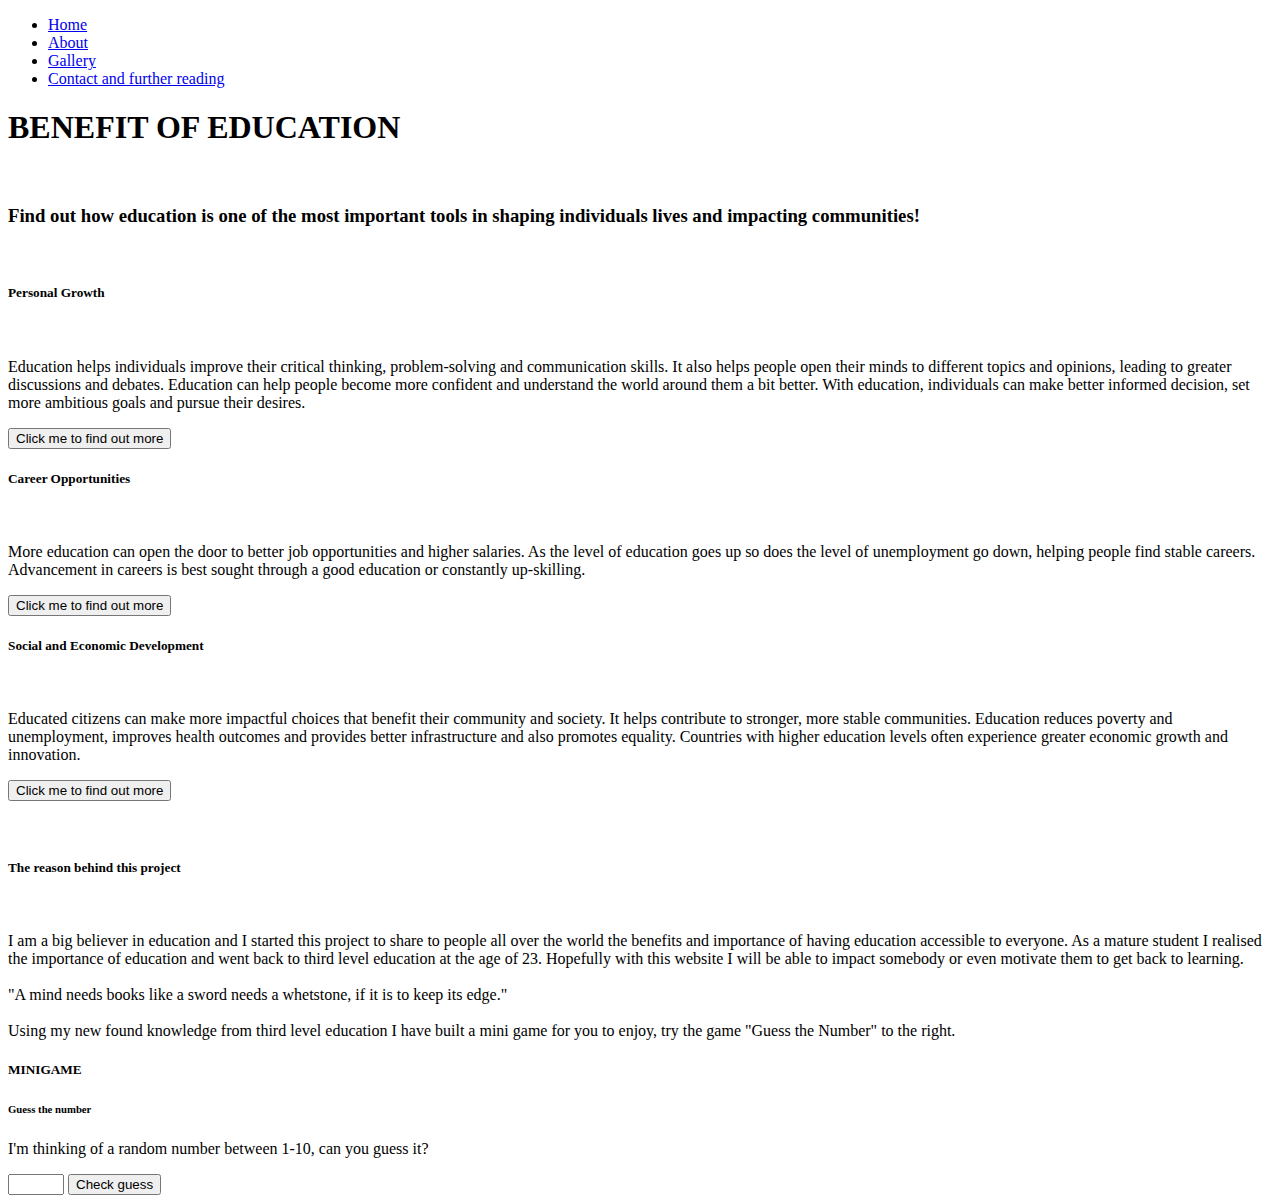
<file: index.html>
<!DOCTYPE html>
<html lang="en">
	<head>

		<meta charset="utf-8">
		<meta name="viewport" content="width=device-width, initial-scale=1">
		<title> BENEFIT OF EDUCATION</title>
		<!--link to bootstrap -->
		<link href="https://cdn.jsdelivr.net/npm/bootstrap@5.3.7/dist/css/bootstrap.min.css" rel="stylesheet" integrity="sha384-LN+7fdVzj6u52u30Kp6M/trliBMCMKTyK833zpbD+pXdCLuTusPj697FH4R/5mcr" crossorigin="anonymous">		

		<!-- link your style sheet underneath the bootstrap-->
		<link rel="stylesheet" href="myStyle.css">
		<!--this is to link it to the css stylesheet-->
	</head>
	<body>
	<!-- this is to create a navigation bar at the top of the page -->
		<ul class="nav">
		  <li class="nav-item">
			<a class="nav-link active" aria-current="page" href="index.html">Home</a>
		  </li>
		  <li class="nav-item">
			<a class="nav-link" href="about.html">About</a>
		  </li>
		  <li class="nav-item">
			<a class="nav-link" href="gallery.html">Gallery</a>
		  </li>
		  <li class="nav-item">
			<a class="nav-link" href="contact.html">Contact and further reading</a>
		  </li>
		</ul>
		
	<!-- this is to create a header that stretches across the page-->
		<div class="container-fluid text-center">
			<h1>BENEFIT OF EDUCATION</h1>
			<br>
			<h3>Find out how education is one of the most important tools in shaping individuals lives and impacting communities!</h3>
		</div>
		
		<br>		
		
		<!-- this is to create a section of 3 blocks in the grid system-->
		<div class="container text-center">
			<div class="row">
				<div class="col-sm-4">
					<h5>Personal Growth</h5>
					<br>

					<p id="text1">Education helps individuals improve their critical thinking, problem-solving and communication skills. It also helps people open their minds to different topics and opinions, leading to greater discussions and debates. Education can help people become more confident and understand the world around them a bit better. With education, individuals can make better informed decision, set more ambitious goals and pursue their desires.</p>
					<!-- this is button is to manipulate the DOM -->
					<input type='button' value='Click me to find out more' onclick="stat1()" />

				</div>
				<div class="col-sm-4">
					<h5>Career Opportunities</h5>
					<br>

					<p id="text2">More education can open the door to better job opportunities and higher salaries. As the level of education goes up so does the level of unemployment go down, helping people find stable careers. Advancement in careers is best sought through a good education or constantly up-skilling.</p>
					<!-- this is button is to manipulate the DOM -->			
					<input type='button' value='Click me to find out more' onclick="stat2()" />
				</div>
				<div class="col-sm-4">
					<h5>Social and Economic Development</h5>
					<br>
					<p id="text3">Educated citizens can make more impactful choices that benefit their community and society. It helps contribute to stronger, more stable communities. Education reduces poverty and unemployment, improves health outcomes and provides better infrastructure and also promotes equality. Countries with higher education levels often experience greater economic growth and innovation.</p>
					<!-- this is button is to manipulate the DOM -->				
					<input type='button' value='Click me to find out more' onclick="stat3()" />				
				</div>
			</div>
		</div>
		

		
		
		<!-- this is to create a section of 2 blocks in the grid system-->

		<div class="container text-center">
		<br>
		<br>
			<div class="row">
				<div class="col-sm-6">
					<h5>The reason behind this project</h5>
					<br>
					<p> I am a big believer in education and I started this project to share to people all over the world the benefits and importance of having education accessible to everyone. As a mature student I realised the importance of education and went back to third level education at the age of 23. Hopefully with this website I will be able to impact somebody or even motivate them to get back to learning. <br><br> "A mind needs books like a sword needs a whetstone, if it is to keep its edge." <br><br> Using my new found knowledge from third level education I have built a mini game for you to enjoy, try the game "Guess the Number" to the right. </p>

				
				</div>
				<div class="col-sm-6">
					<h5>MINIGAME</h5>
					<h6>Guess the number</h6>
					<p> I'm thinking of a random number between 1-10, can you guess it?</p>
					<!-- this is for the mini game, the user inputs a number and then when they hit the button it submits it to the function, returning if the answer is correct or not -->
					<input type="number" id="guess" min="1" max="10">
					<button onclick ="checkGuess()">Check guess</button>
					
				
				</div>
			</div>
		</div>

		
	
	
	
	
	<!--last thing before closing the body tag-->
		<script src="https://cdn.jsdelivr.net/npm/bootstrap@5.3.7/dist/js/bootstrap.bundle.min.js" integrity="sha384-ndDqU0Gzau9qJ1lfW4pNLlhNTkCfHzAVBReH9diLvGRem5+R9g2FzA8ZGN954O5Q" crossorigin="anonymous"></script>
		<!-- link to external js file-->
		<script type="text/javascript" src="external.js"></script>
	</body>
</html>
</file>
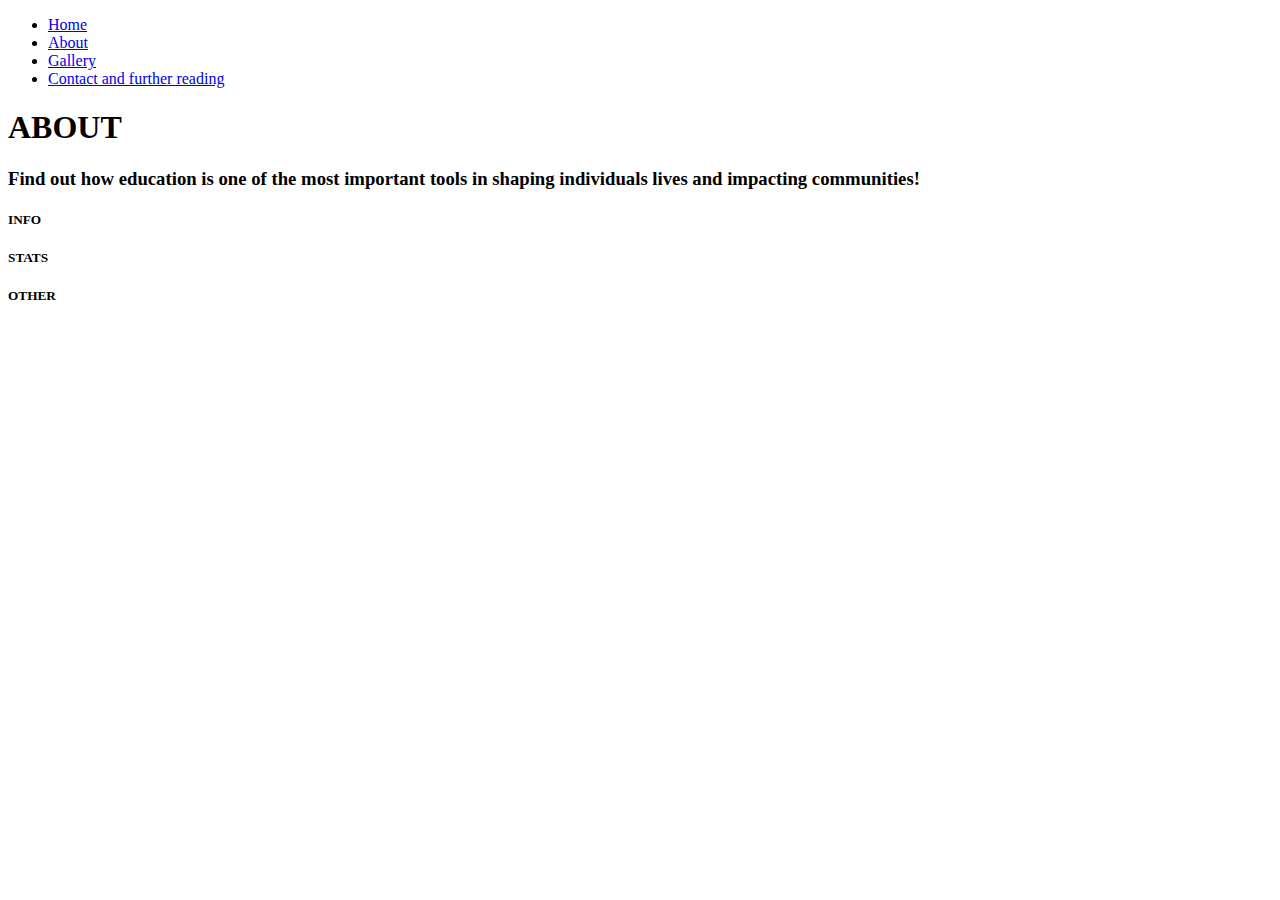
<file: about.html>
<!DOCTYPE html>
<html lang="en">
	<head>
	
		<meta charset="utf-8">
		<meta name="viewport" content="width=device-width, initial-scale=1">
		<title>ABOUT</title>
		<link href="https://cdn.jsdelivr.net/npm/bootstrap@5.3.7/dist/css/bootstrap.min.css" rel="stylesheet" integrity="sha384-LN+7fdVzj6u52u30Kp6M/trliBMCMKTyK833zpbD+pXdCLuTusPj697FH4R/5mcr" crossorigin="anonymous">				
		<!-- link your style sheet underneath the bootstrap-->
		<link rel="stylesheet" href="myStyle.css">
		<!--this is to link it to the css stylesheet-->

	</head>
	<body>
	
		<ul class="nav">
		  <li class="nav-item">
			<a class="nav-link" href="index.html">Home</a>
		  </li>
		  <li class="nav-item">
			<a class="nav-link active" aria-current="page" href="about.html">About</a>
		  </li>
		  <li class="nav-item">
			<a class="nav-link" href="gallery.html">Gallery</a>
		  </li>
		  <li class="nav-item">
			<a class="nav-link" href="contact.html">Contact and further reading</a>
			</li>
		</ul>
			
	<!-- this is to create a header that stretches across the page-->
		<div class="containter-fluid text-center">
			<h1>ABOUT</h1>
			<h3>Find out how education is one of the most important tools in shaping individuals lives and impacting communities!</h3>
		</div>
		
		
		<div class="container text-center">
			<div class="row">
				<div class="col-sm-4">
					<h5>INFO</h5>
				
				</div>
				<div class="col-sm-4">
					<h5>STATS</h5>
				
				</div>
				<div class="col-sm-4">
					<h5>OTHER</h5>
				<div>
			
			</div>
		</div>
			
			<script src="https://cdn.jsdelivr.net/npm/bootstrap@5.3.7/dist/js/bootstrap.bundle.min.js" integrity="sha384-ndDqU0Gzau9qJ1lfW4pNLlhNTkCfHzAVBReH9diLvGRem5+R9g2FzA8ZGN954O5Q" crossorigin="anonymous"></script>
	</body>



</html>
</file>
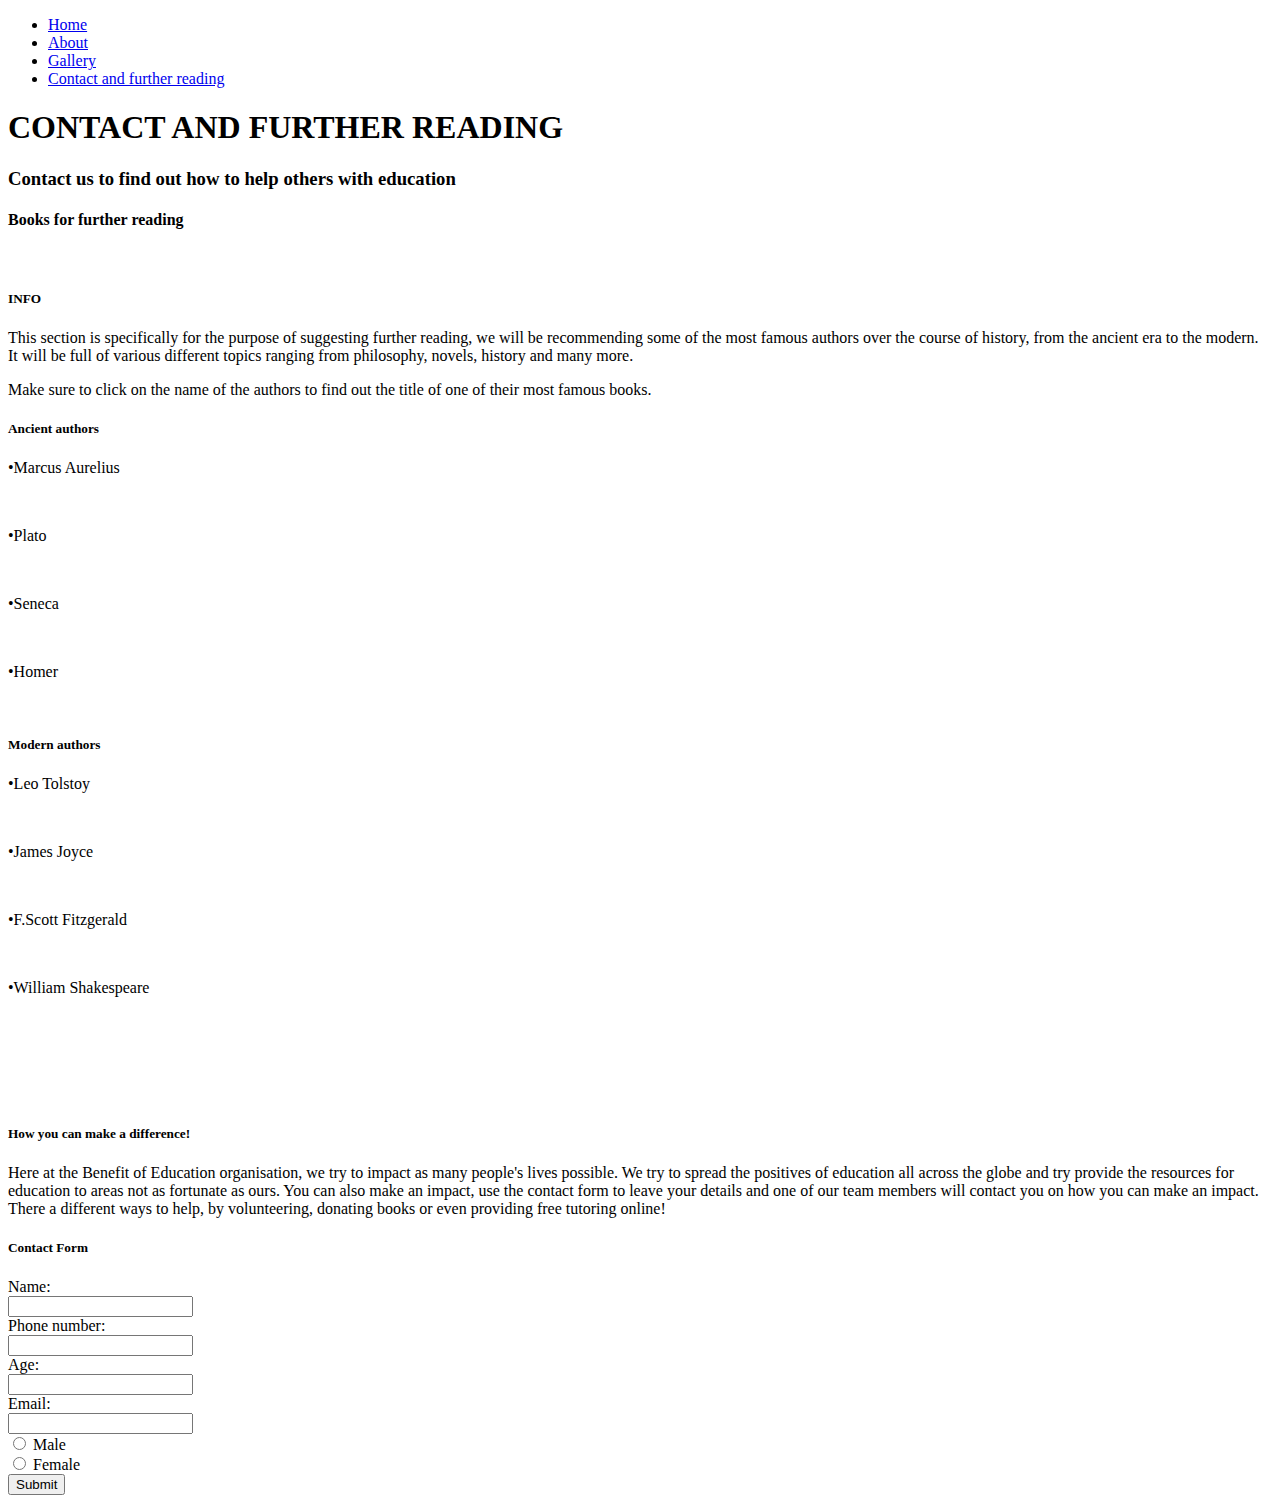
<file: contact.html>
<!DOCTYPE html>
<html lang="en">
	<head>

		<meta charset="utf-8">
		<meta name="viewport" content="width=device-width, initial-scale=1">
		<title> BENEFIT OF EDUCATION</title>
		<link href="https://cdn.jsdelivr.net/npm/bootstrap@5.3.7/dist/css/bootstrap.min.css" rel="stylesheet" integrity="sha384-LN+7fdVzj6u52u30Kp6M/trliBMCMKTyK833zpbD+pXdCLuTusPj697FH4R/5mcr" crossorigin="anonymous">		
		<!-- link to external js file-->
		<script type="text/javascript" src="external.js"></script>
		<!-- link your style sheet underneath the bootstrap-->
		<link rel="stylesheet" href="myStyle.css">
		<!--this is to link it to the css stylesheet-->
	</head>
	<body>
	<!-- this is to create a navigation bar at the top of the page -->
		<ul class="nav">
		  <li class="nav-item">
			<a class="nav-link" href="index.html">Home</a>
		  </li>
		  <li class="nav-item">
			<a class="nav-link" href="about.html">About</a>
		  </li>
		  <li class="nav-item">
			<a class="nav-link" href="gallery.html">Gallery</a>
		  </li>
		  <li class="nav-item">
			<a class="nav-link active" aria-current="page" href="contact.html">Contact and further reading</a>
		  </li>
		</ul>
	
	<!-- this is to create a header that stretches across the page-->
		<div class="containter-fluid text-center">
			<h1>CONTACT AND FURTHER READING</h1>
			<h3>Contact us to find out how to help others with education</h3>
			<h4>Books for further reading</h4>
		</div>
		
		<br>
		
		
		<div class="container text-center">
			<div class="row">
				<div class="col-sm-4">
					<h5>INFO</h5>
					<p>
					This section is specifically for the purpose of suggesting further reading, we will be recommending some of the most famous authors over the course of history, from the ancient era to the modern. It will be full of various different topics ranging from philosophy, novels, history and many more. 
					</p>
					<p> 
					Make sure to click on the name of the authors to find out the title of one of their most famous books.
					</p>
				</div>
				<div class="col-sm-4">
					<h5>Ancient authors</h5>
					<p id="aa1" onclick="bookAA1()">
						•Marcus Aurelius
					</p> 
					<br>	
					<p id ="aa2" onclick="bookAA2()">
						•Plato
					</p>
					<br>
					<p id="aa3" onclick="bookAA3()">
						•Seneca
					</p>
					<br>
					<p id="aa4" onclick="bookAA4()">
						•Homer
					</p>
					<br>				
				</div>
				<div class="col-sm-4">
					<h5>Modern authors</h5>
					<p id="ma1" onclick="bookMA1()">
						•Leo Tolstoy
					</p>
					<br>	
					<p id ="ma2" onclick="bookMA2()">
						•James Joyce
					</p>
					<br>
					<p id="ma3" onclick="bookMA3()">
						•F.Scott Fitzgerald
					</p>
					<br>
					<p id="ma4" onclick="bookMA4()">
						•William Shakespeare
					</p>
					<br>	
					<br>
				<div>
			
			</div>
			<br>
			<br>
			<br>
		</div>
		
		

		<div class="container text-center">
			<div class="row">
				<div class="col-sm-6">
					<h5>How you can make a difference!</h5>
					<p>
					Here at the Benefit of Education organisation, we try to impact as many people's lives possible. We try to spread the positives of education all across the globe and try provide the resources for education to areas not as fortunate as ours. You can also make an impact, use the contact form to leave your details and one of our team members will contact you on how you can make an impact. There a different ways to help, by volunteering, donating books or even providing free tutoring online!
					</P>
				
				</div>
				<div class="col-sm-6">
					<h5>Contact Form</h5>
					<form id="contact-form">
						<label for="name">Name:</label><br>
						<input type="text" id="name" name="name"><br>
						<label for="telephone">Phone number:</label><br>
						<input type="text" id="telephone" name="telephone"><br>
						<label for="age">Age:</label><br>
						<input type="text" id="age" name="age"><br>
						<label for="email">Email:</label><br>
						<input type="text" id="email" name="email"><br>
						<input type="radio" id="male" name="gender" value="MALE">
						<label for="male">Male</label><br>
						<input type="radio" id="female" name="gender" value="FEMALE">
						<label for="female">Female</label><br>						
						<input type="submit" value="Submit">
					
					
					</form>
					<script> document.addEventListener("DOMContentLoaded", function(){

						const form=document.querySelector("form");
						form.addEventListener("submit", function(e){
						e.preventDefault();
						const name = document.querySelector("input[name='name']").value;
						const telephone = document.querySelector("input[name='telephone']").value;						
						const age = document.querySelector("input[name='age']").value;
						const email = document.querySelector("input[name='email']").value;


						const genderMale = document.getElementById("male").checked;
						const genderFemale = document.getElementById("female").checked;
						
						let valid = true;
						let messages ="";

						if(telephone.length !== 10 || isNaN(telephone)){
							messages += "Phone number must be a 10 digit number.\n";
							valid = false;
							}
							
						if(!email.includes('@') || !email.includes('.')){
							messages += "Email must include '@' and '.'\n";
							valid = false;
							}
						
						if((parseInt(age)) <18 || isNaN(age)) {
							messages += "You must be over 18 to sign up to volunteer\n";
							valid =false;
							}
							
						if(!genderMale && !genderFemale){
							messages += "You must check a box\n";
							valid = false
							}
						
						if(name==""){
							messages += "You must enter a name";
							valid = false
							}
						
						if (!valid){
							alert("Data is not valid: \n " + messages);
							}
						else {
							alert("Form submitted succesfully");
							}
							
							
						
						
						
						
						});
					});
					</script>
				
				</div>
			
			</div>
		</div>	
	
	
	
	<!--last thing before closing the body tag-->	
		<script src="https://cdn.jsdelivr.net/npm/bootstrap@5.3.7/dist/js/bootstrap.bundle.min.js" integrity="sha384-ndDqU0Gzau9qJ1lfW4pNLlhNTkCfHzAVBReH9diLvGRem5+R9g2FzA8ZGN954O5Q" crossorigin="anonymous"></script>
	</body>
</html>
</file>
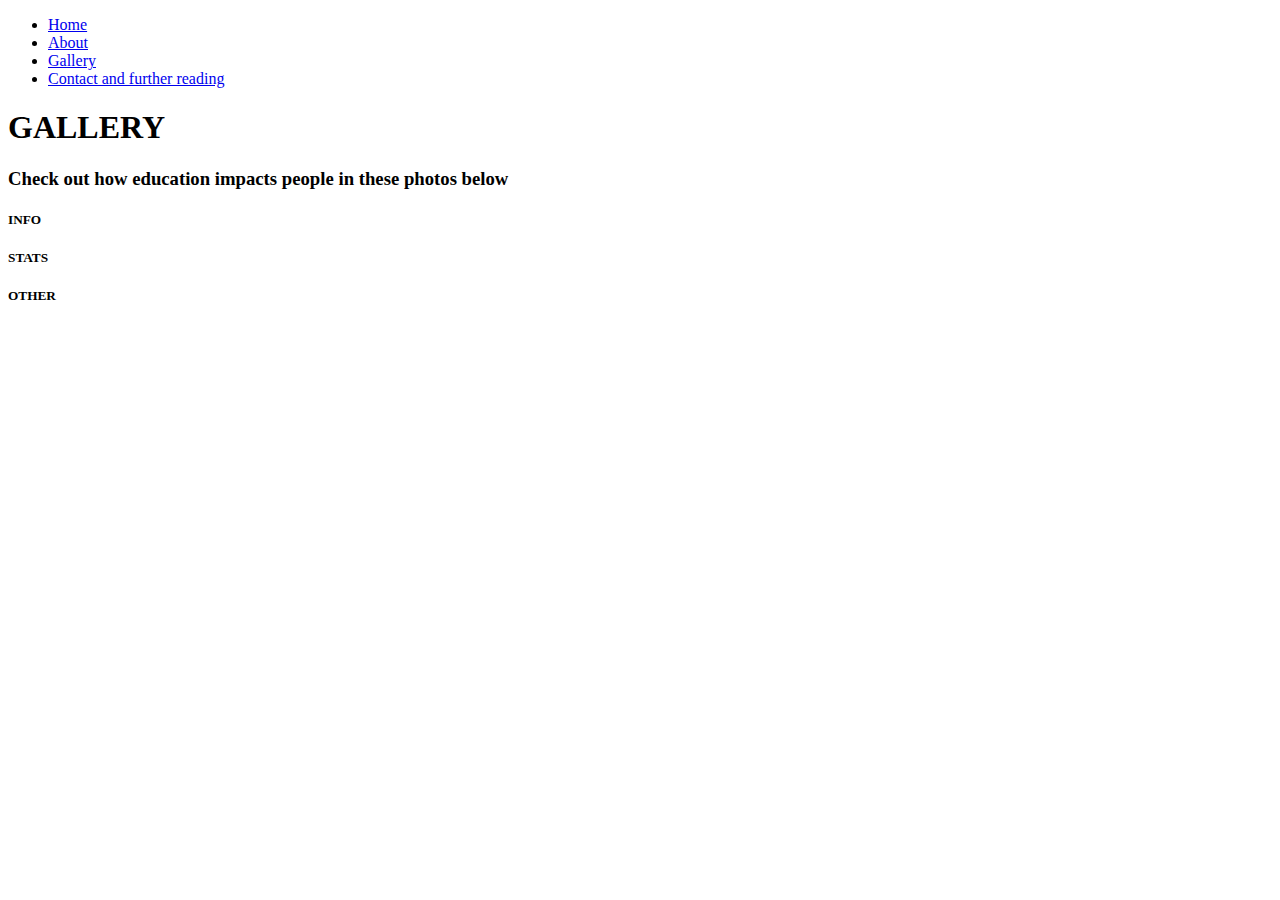
<file: gallery.html>
<!DOCTYPE html>
<html lang="en">
	<head>

		<meta charset="utf-8">
		<meta name="viewport" content="width=device-width, initial-scale=1">
		<title> BENEFIT OF EDUCATION</title>
		<link href="https://cdn.jsdelivr.net/npm/bootstrap@5.3.7/dist/css/bootstrap.min.css" rel="stylesheet" integrity="sha384-LN+7fdVzj6u52u30Kp6M/trliBMCMKTyK833zpbD+pXdCLuTusPj697FH4R/5mcr" crossorigin="anonymous">		
		<!-- link your style sheet underneath the bootstrap-->
		<link rel="stylesheet" href="myStyle.css">
		<!--this is to link it to the css stylesheet-->
	</head>
	<body>
	<!-- this is to create a navigation bar at the top of the page -->
		<ul class="nav">
		  <li class="nav-item">
			<a class="nav-link" href="index.html">Home</a>
		  </li>
		  <li class="nav-item">
			<a class="nav-link" href="about.html">About</a>
		  </li>
		  <li class="nav-item">
			<a class="nav-link active" aria-current="page" href="gallery.html">Gallery</a>
		  </li>
		  <li class="nav-item">
			<a class="nav-link" href="contact.html">Contact and further reading</a>
		  </li>
		</ul>
		
	<!-- this is to create a header that stretches across the page-->
		<div class="containter-fluid text-center">
			<h1>GALLERY</h1>
			<h3>Check out how education impacts people in these photos below</h3>
		</div>
		
		
		<div class="container text-center">
			<div class="row">
				<div class="col-sm-4">
					<h5>INFO</h5>
				
				</div>
				<div class="col-sm-4">
					<h5>STATS</h5>
				
				</div>
				<div class="col-sm-4">
					<h5>OTHER</h5>
				<div>
			
			</div>
		</div>	
	
	
	
	
	
		<script src="https://cdn.jsdelivr.net/npm/bootstrap@5.3.7/dist/js/bootstrap.bundle.min.js" integrity="sha384-ndDqU0Gzau9qJ1lfW4pNLlhNTkCfHzAVBReH9diLvGRem5+R9g2FzA8ZGN954O5Q" crossorigin="anonymous"></script>
	</body>
</html>
</file>
<file: myStyle.css>
//change buttons on each page
</file>
